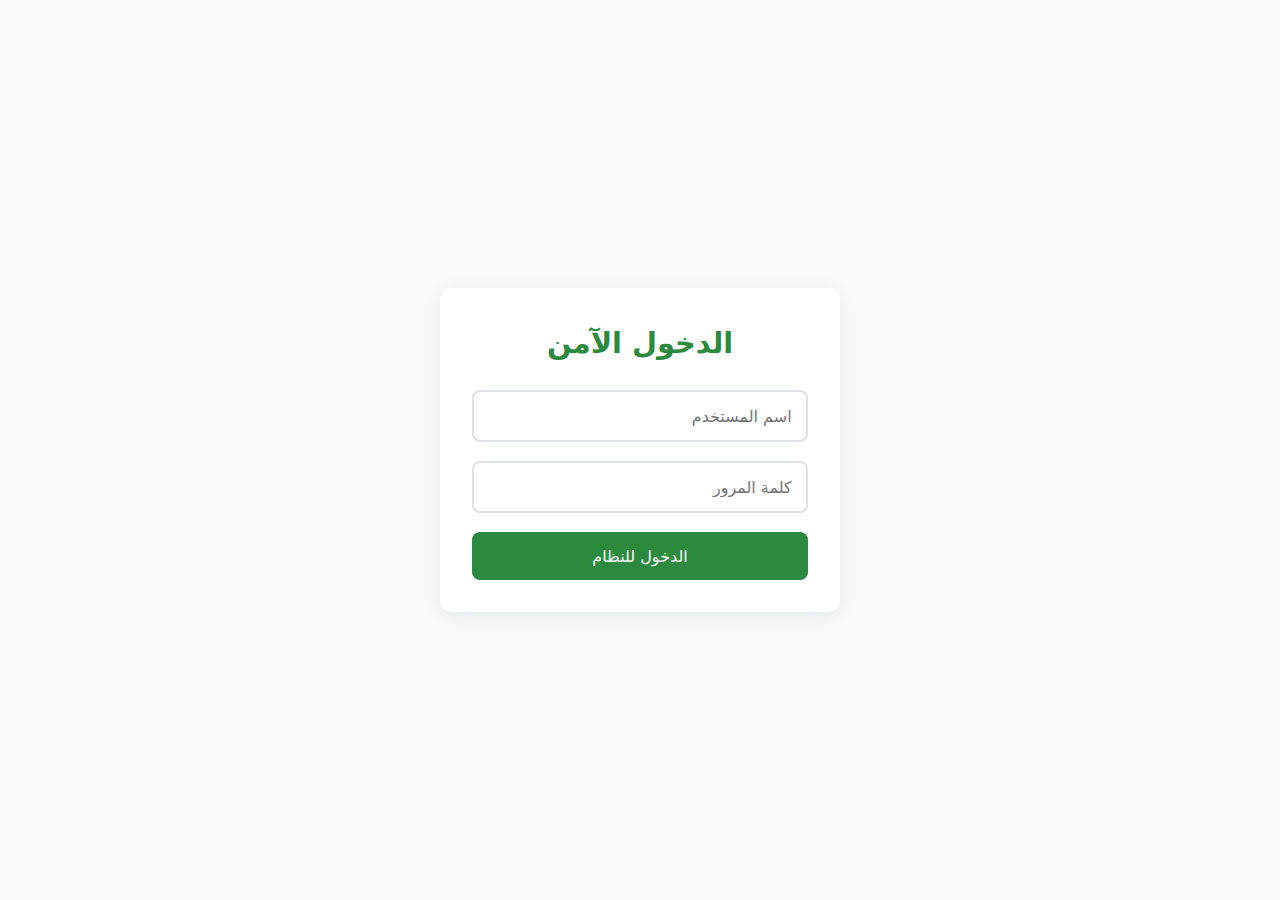
<file: Password_swb.html>
<!DOCTYPE html>
<html lang="ar" dir="rtl">
<head>
    <meta charset="UTF-8">
    <meta name="viewport" content="width=device-width, initial-scale=1.0">
    <meta name="description" content="نظام المصادقة الآمن">
    <title>نظام الدخول الآمن</title>
    <link rel="stylesheet" href="Password_swb.css">
    
</head>
<body>
    <div class="login-container">
        <h2>الدخول الآمن</h2>
        <div class="form-group">
            <input 
                type="text" 
                id="username" 
                placeholder="اسم المستخدم"
                autocomplete="username"
                required
            >
        </div>
        <div class="form-group">
            <input 
                type="password" 
                id="password" 
                placeholder="كلمة المرور"
                autocomplete="current-password"
                required
                minlength="8"
            >
        </div>
        <button type="button" id="login-btn">الدخول للنظام</button>
        <p class="error-msg" id="error-msg"></p>
    </div>
    <script src="Password_swb.js"></script>
</body>
</html>
</file>
<file: Password_swb.css>
:root {
            --primary-color: #2b8a3e;
            --secondary-color: #1864ab;
            --error-color: #c92a2a;
            --background: #f8f9fa;
            --text-dark: #212529;
        }

        * {
            margin: 0;
            padding: 0;
            box-sizing: border-box;
            font-family: 'Segoe UI', system-ui, sans-serif;
        }

        body {
            background: var(--background);
            min-height: 100vh;
            display: flex;
            justify-content: center;
            align-items: center;
            line-height: 1.6;
        }

        .login-container {
            background: #fff;
            padding: 2rem;
            border-radius: 12px;
            box-shadow: 0 4px 20px rgba(0, 0, 0, 0.08);
            width: 90%;
            max-width: 400px;
            transition: transform 0.3s ease;
        }

        .login-container:hover {
            transform: translateY(-3px);
        }

        h2 {
            color: var(--primary-color);
            text-align: center;
            margin-bottom: 1.5rem;
            font-size: 1.8rem;
        }

        .form-group {
            margin-bottom: 1.2rem;
            position: relative;
        }

        input {
            width: 100%;
            padding: 0.9rem;
            border: 2px solid #dee2e6;
            border-radius: 8px;
            font-size: 1rem;
            transition: border-color 0.3s ease;
        }

        input:focus {
            outline: none;
            border-color: var(--primary-color);
            box-shadow: 0 0 0 3px rgba(43, 138, 62, 0.1);
        }

        button {
            width: 100%;
            padding: 0.9rem;
            background: var(--primary-color);
            color: white;
            border: none;
            border-radius: 8px;
            font-size: 1rem;
            font-weight: 500;
            cursor: pointer;
            transition: 
                background-color 0.3s ease,
                transform 0.1s ease;
        }

        button:hover {
            background: #2b8a3ed0;
        }

        button:active {
            transform: scale(0.98);
        }

        .error-msg {
            color: var(--error-color);
            text-align: center;
            margin-top: 1rem;
            padding: 0.8rem;
            background: #ffe3e3;
            border-radius: 6px;
            display: none;
            animation: fadeIn 0.3s ease;
        }

        @keyframes fadeIn {
            from { opacity: 0; transform: translateY(-5px); }
            to { opacity: 1; transform: translateY(0); }
        }

        @media (max-width: 480px) {
            .login-container {
                padding: 1.5rem;
            }
            
            h2 {
                font-size: 1.6rem;
            }
        }
</file>
